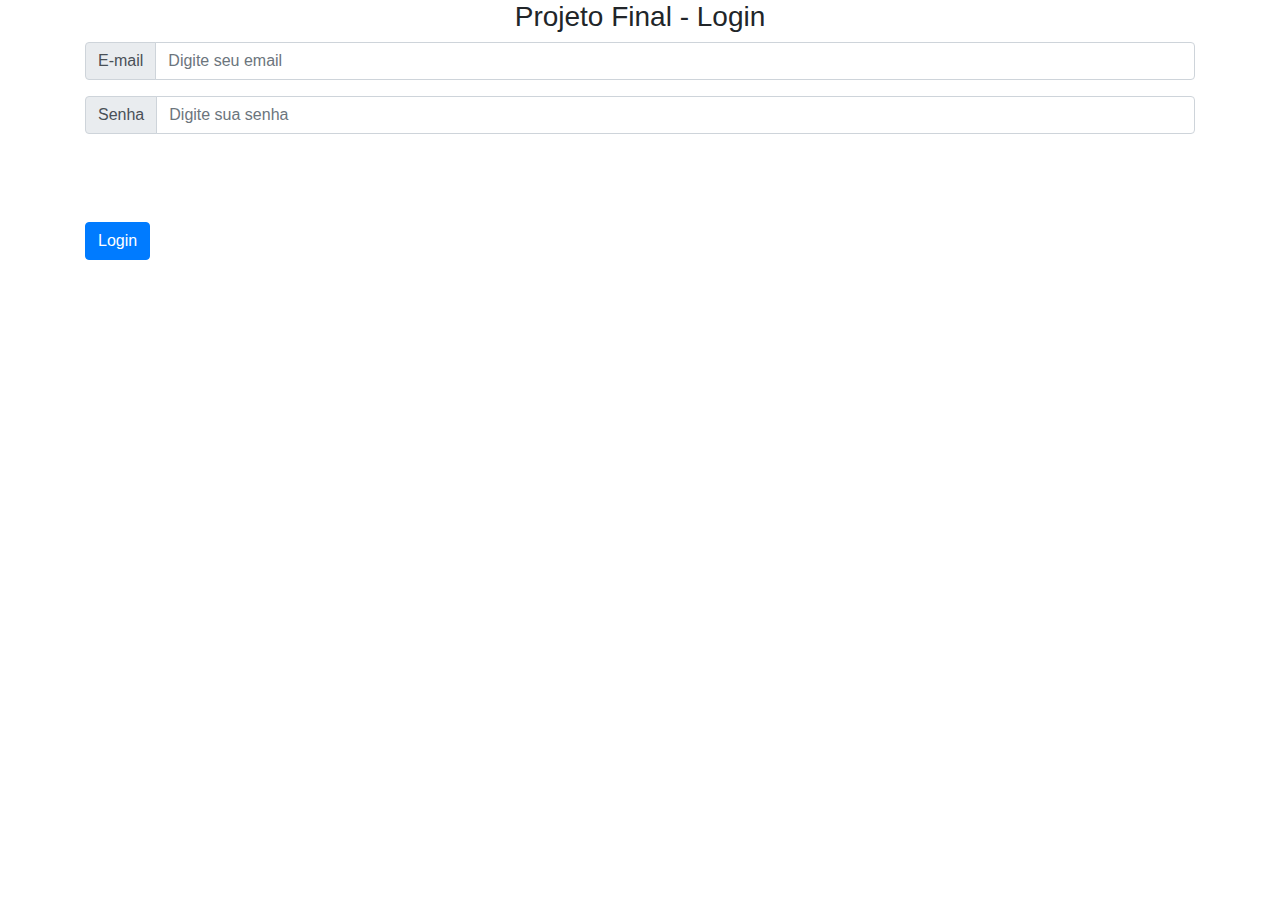
<file: front/login.html>
<!DOCTYPE html>
<html lang="pt-br">
<head>
    <meta charset="UTF-8">
    <meta name="viewport" content="width=device-width, initial-scale=1.0">
    <title>Usuario</title>
    <link rel="stylesheet" href="https://stackpath.bootstrapcdn.com/bootstrap/4.4.1/css/bootstrap.min.css" integrity="sha384-Vkoo8x4CGsO3+Hhxv8T/Q5PaXtkKtu6ug5TOeNV6gBiFeWPGFN9MuhOf23Q9Ifjh" crossorigin="anonymous">
    <script type="text/javascript" src="js/usuario.js"></script>
</head>
<body>
    <div class="container">
        <div class="row">
            <div class="col-12">
                <h3 class="text-center">Projeto Final - Login</h3>
            </div>
        </div>

        <div class="input-group mb-3">
            <div class="input-group-prepend">
              <span class="input-group-text" id="basic-addon1">E-mail</span>
            </div>
            <input id="txtemail" type="email" class="form-control" placeholder="Digite seu email" aria-label="Username" aria-describedby="basic-addon1">
          </div>

          <div class="input-group mb-3">
            <div class="input-group-prepend">
              <span class="input-group-text" id="basic-addon1">Senha</span>
            </div>
            <input id="txtsenha"  type="password" class="form-control" placeholder="Digite sua senha" aria-label="Username" aria-describedby="basic-addon1">
          </div>
          <br><br><br>
          <button onclick="logar()" type="button" class="btn btn-primary">Login</button>

    </div>

    <script src="https://code.jquery.com/jquery-3.4.1.slim.min.js" integrity="sha384-J6qa4849blE2+poT4WnyKhv5vZF5SrPo0iEjwBvKU7imGFAV0wwj1yYfoRSJoZ+n" crossorigin="anonymous"></script>
    <script src="https://cdn.jsdelivr.net/npm/popper.js@1.16.0/dist/umd/popper.min.js" integrity="sha384-Q6E9RHvbIyZFJoft+2mJbHaEWldlvI9IOYy5n3zV9zzTtmI3UksdQRVvoxMfooAo" crossorigin="anonymous"></script>
    <script src="https://stackpath.bootstrapcdn.com/bootstrap/4.4.1/js/bootstrap.min.js" integrity="sha384-wfSDF2E50Y2D1uUdj0O3uMBJnjuUD4Ih7YwaYd1iqfktj0Uod8GCExl3Og8ifwB6" crossorigin="anonymous"></script>
</body>
</html>
</file>
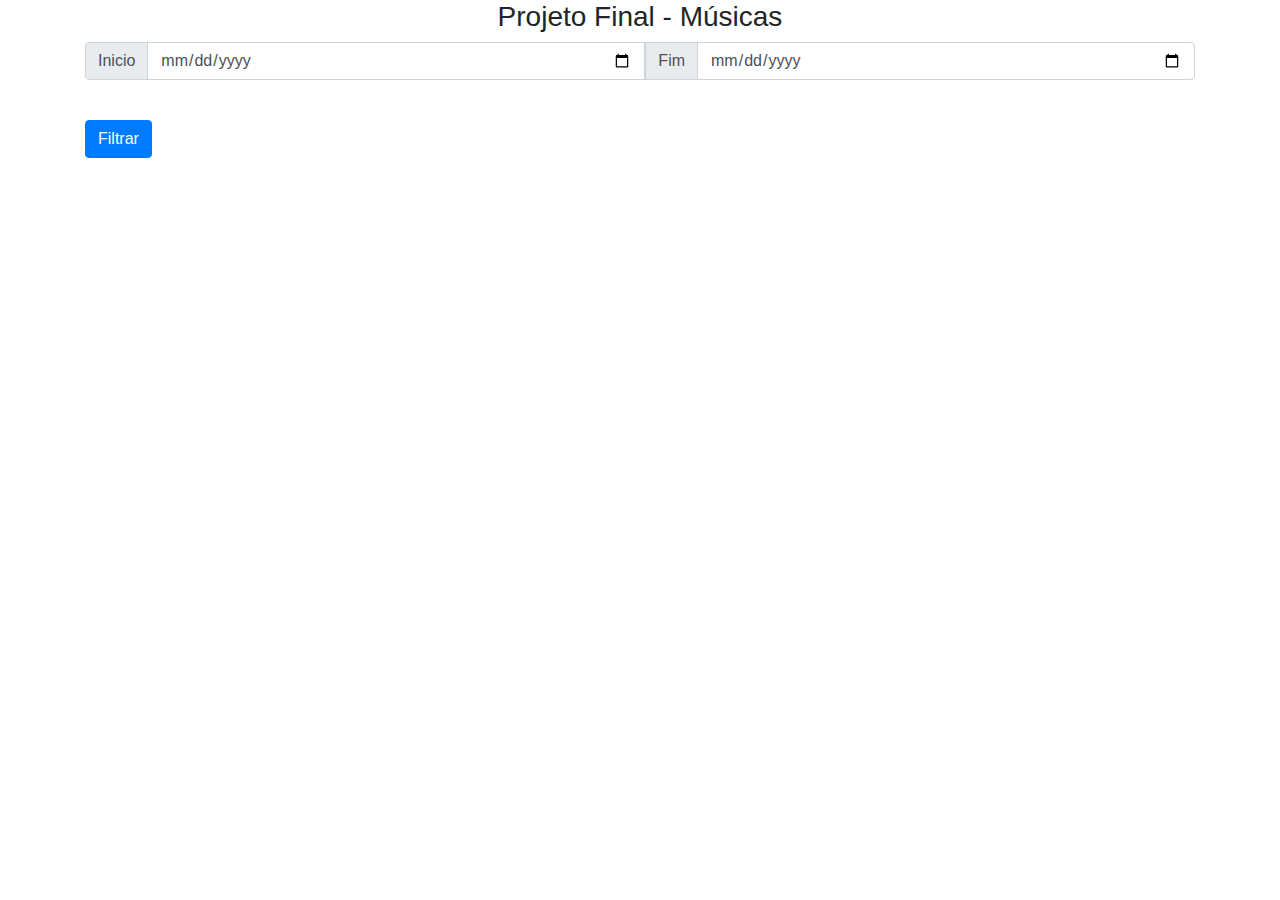
<file: front/musica.html>
<!DOCTYPE html>
<html lang="pt-br">
<head>
    <meta charset="UTF-8">
    <meta name="viewport" content="width=device-width, initial-scale=1.0">
    <title>Musicas</title>
    <link rel="stylesheet" href="https://stackpath.bootstrapcdn.com/bootstrap/4.4.1/css/bootstrap.min.css" integrity="sha384-Vkoo8x4CGsO3+Hhxv8T/Q5PaXtkKtu6ug5TOeNV6gBiFeWPGFN9MuhOf23Q9Ifjh" crossorigin="anonymous">
    <script type="text/javascript" src="js/musica.js"></script>
</head>
<body>
    <div class="container">
        <div class="row">
            <div class="col-12">
                <h3 class="text-center">Projeto Final - Músicas</h3>
            </div>
        </div>

        <div class="input-group mb-3">
            <div class="input-group-prepend">
              <span class="input-group-text" id="basic-addon1">Inicio</span>
            </div>
            <input id="txtinicio" type="date" class="form-control" placeholder="Digite data Inicio" aria-label="Incio" aria-describedby="basic-addon1">
            <div class="input-group-prepend">
                <span class="input-group-text" id="basic-addon1">Fim</span>
              </div>
              <input id="txtfim" type="date" class="form-control" placeholder="Digite data fim" aria-label="Fim" aria-describedby="basic-addon1">        
        </div>

          <br>
          <button onclick="filtrar()" type="button" class="btn btn-primary">Filtrar</button>
          <br><br>

          <div class="row">
              <div id="resultado" class="col-12">

              </div>
          </div>
    </div>

    <script src="https://code.jquery.com/jquery-3.4.1.slim.min.js" integrity="sha384-J6qa4849blE2+poT4WnyKhv5vZF5SrPo0iEjwBvKU7imGFAV0wwj1yYfoRSJoZ+n" crossorigin="anonymous"></script>
    <script src="https://cdn.jsdelivr.net/npm/popper.js@1.16.0/dist/umd/popper.min.js" integrity="sha384-Q6E9RHvbIyZFJoft+2mJbHaEWldlvI9IOYy5n3zV9zzTtmI3UksdQRVvoxMfooAo" crossorigin="anonymous"></script>
    <script src="https://stackpath.bootstrapcdn.com/bootstrap/4.4.1/js/bootstrap.min.js" integrity="sha384-wfSDF2E50Y2D1uUdj0O3uMBJnjuUD4Ih7YwaYd1iqfktj0Uod8GCExl3Og8ifwB6" crossorigin="anonymous"></script>
</body>
</html>
</file>
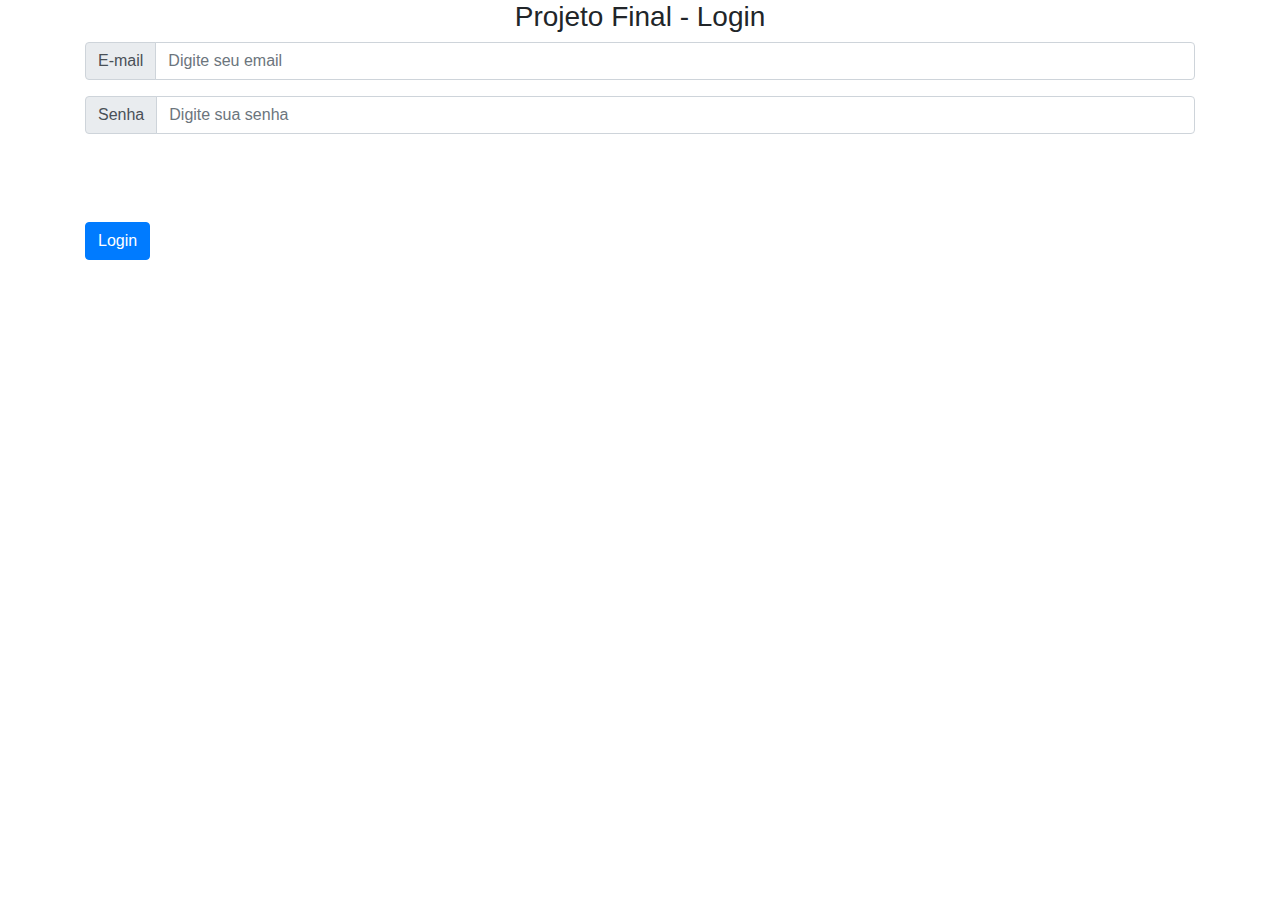
<file: front/usuario.html>
<!DOCTYPE html>
<html lang="pt-br">
<head>
    <meta charset="UTF-8">
    <meta name="viewport" content="width=device-width, initial-scale=1.0">
    <title>Usuario</title>
    <link rel="stylesheet" href="https://stackpath.bootstrapcdn.com/bootstrap/4.4.1/css/bootstrap.min.css" integrity="sha384-Vkoo8x4CGsO3+Hhxv8T/Q5PaXtkKtu6ug5TOeNV6gBiFeWPGFN9MuhOf23Q9Ifjh" crossorigin="anonymous">
    <script type="text/javascript" src="js/usuario.js"></script>
</head>

<!-- onload: toda vez que a página é carregada libera a função-->
<body onload="carregarusuario()">

    <div class="container">
        <div class="row">
            <div class="col-12">
                <h3 class="text-center">Usuário</h3>
            </div>
        </div>

        <div class="row">
            <div id="foto" class="col-12">
                
            </div>
        </div>

        <div id="dados" class="row">
            <div class="col-12">
               
            </div>
        </div>
    </div>

    <br><br>
    <button onclick="window.location='musica.html'" type="button" class="btn btn-primary">Musicas</button>

    <script src="https://code.jquery.com/jquery-3.4.1.slim.min.js" integrity="sha384-J6qa4849blE2+poT4WnyKhv5vZF5SrPo0iEjwBvKU7imGFAV0wwj1yYfoRSJoZ+n" crossorigin="anonymous"></script>
    <script src="https://cdn.jsdelivr.net/npm/popper.js@1.16.0/dist/umd/popper.min.js" integrity="sha384-Q6E9RHvbIyZFJoft+2mJbHaEWldlvI9IOYy5n3zV9zzTtmI3UksdQRVvoxMfooAo" crossorigin="anonymous"></script>
    <script src="https://stackpath.bootstrapcdn.com/bootstrap/4.4.1/js/bootstrap.min.js" integrity="sha384-wfSDF2E50Y2D1uUdj0O3uMBJnjuUD4Ih7YwaYd1iqfktj0Uod8GCExl3Og8ifwB6" crossorigin="anonymous"></script>

</body>
</html>
</file>
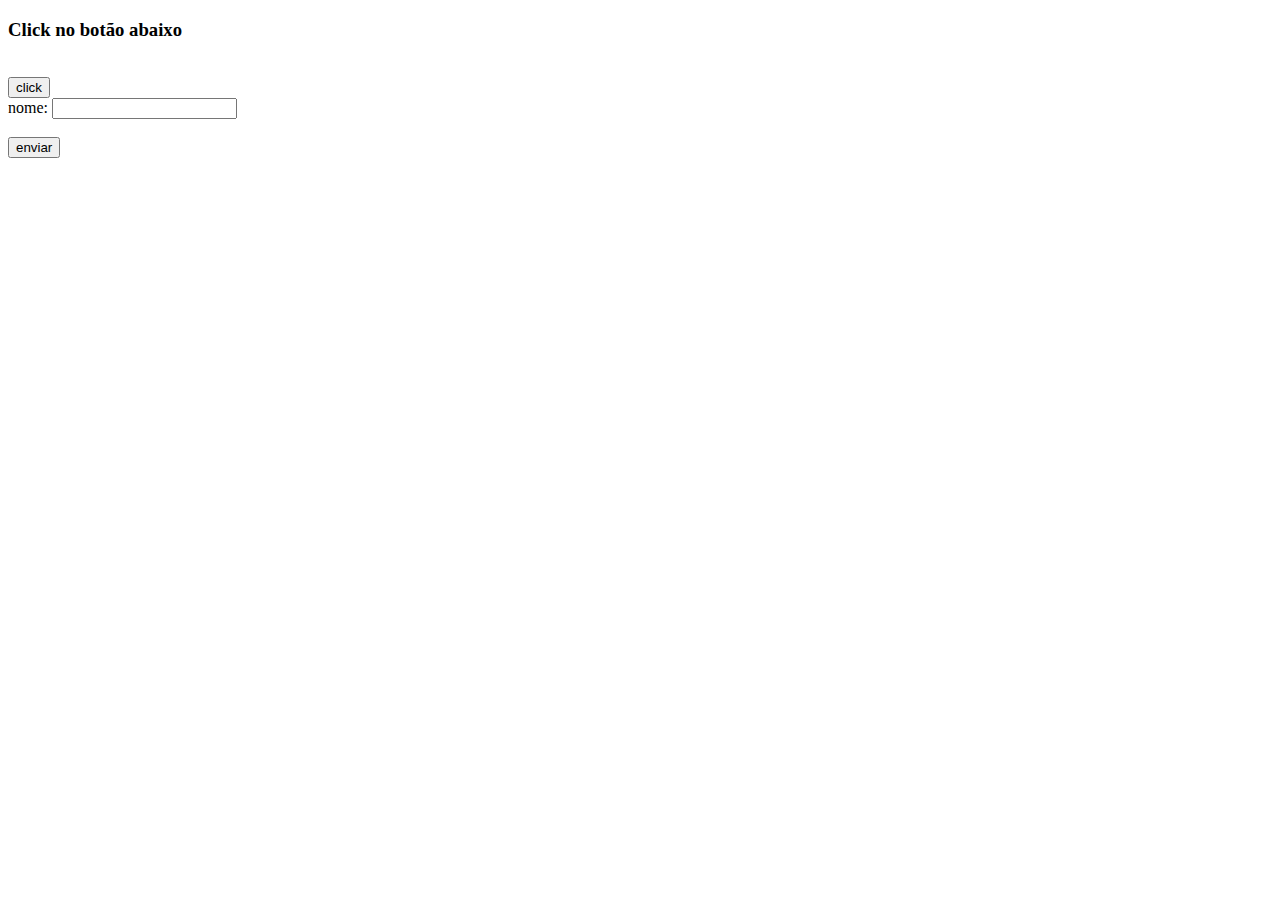
<file: html/Javascript.html>
<!DOCTYPE html>
<html lang="en">
<head>
    <meta charset="UTF-8">
    <meta http-equiv="X-UA-Compatible" content="IE=edge">
    <meta name="viewport" content="width=device-width, initial-scale=1.0">
    <title>Gama JavaScript</title>

    <!-- criando chamada em java script-->
    <script>
        // alert("Sejam todos bem vindos ");

        /*
        var empresa =" Gama Academy";
        var mensagem= "Sejam bem vindos ";

        alert (mensagem+empresa);*/

        /*
        var nome = prompt ("Olá qual o seu nome?");
        alert ("Seja bem vindo "+nome);*/

        function mensagem(){
            alert("Oi eu sou uma mensagem");

        }

        function validar(){
            var nome = contato.nome.value;
            if (nome==""){
                alert("O preenchimento do campo nome é obrigatório");
                contato.nome.focus();
                return false;
            }
            alert(" Seja bem vindo "+nome);
        }

    </script>
</head>
<body>        
        <h3>Click no botão abaixo</h3>
        <br>
        <input type="button" onclick="mensagem()" value="click">

        <form id="contato" method="Post">
            nome: <input type="text" name="nome"><br><br>
            <input type="submit" onclick="return validar()" value="enviar">

        </form>
</body>
</html>
</file>
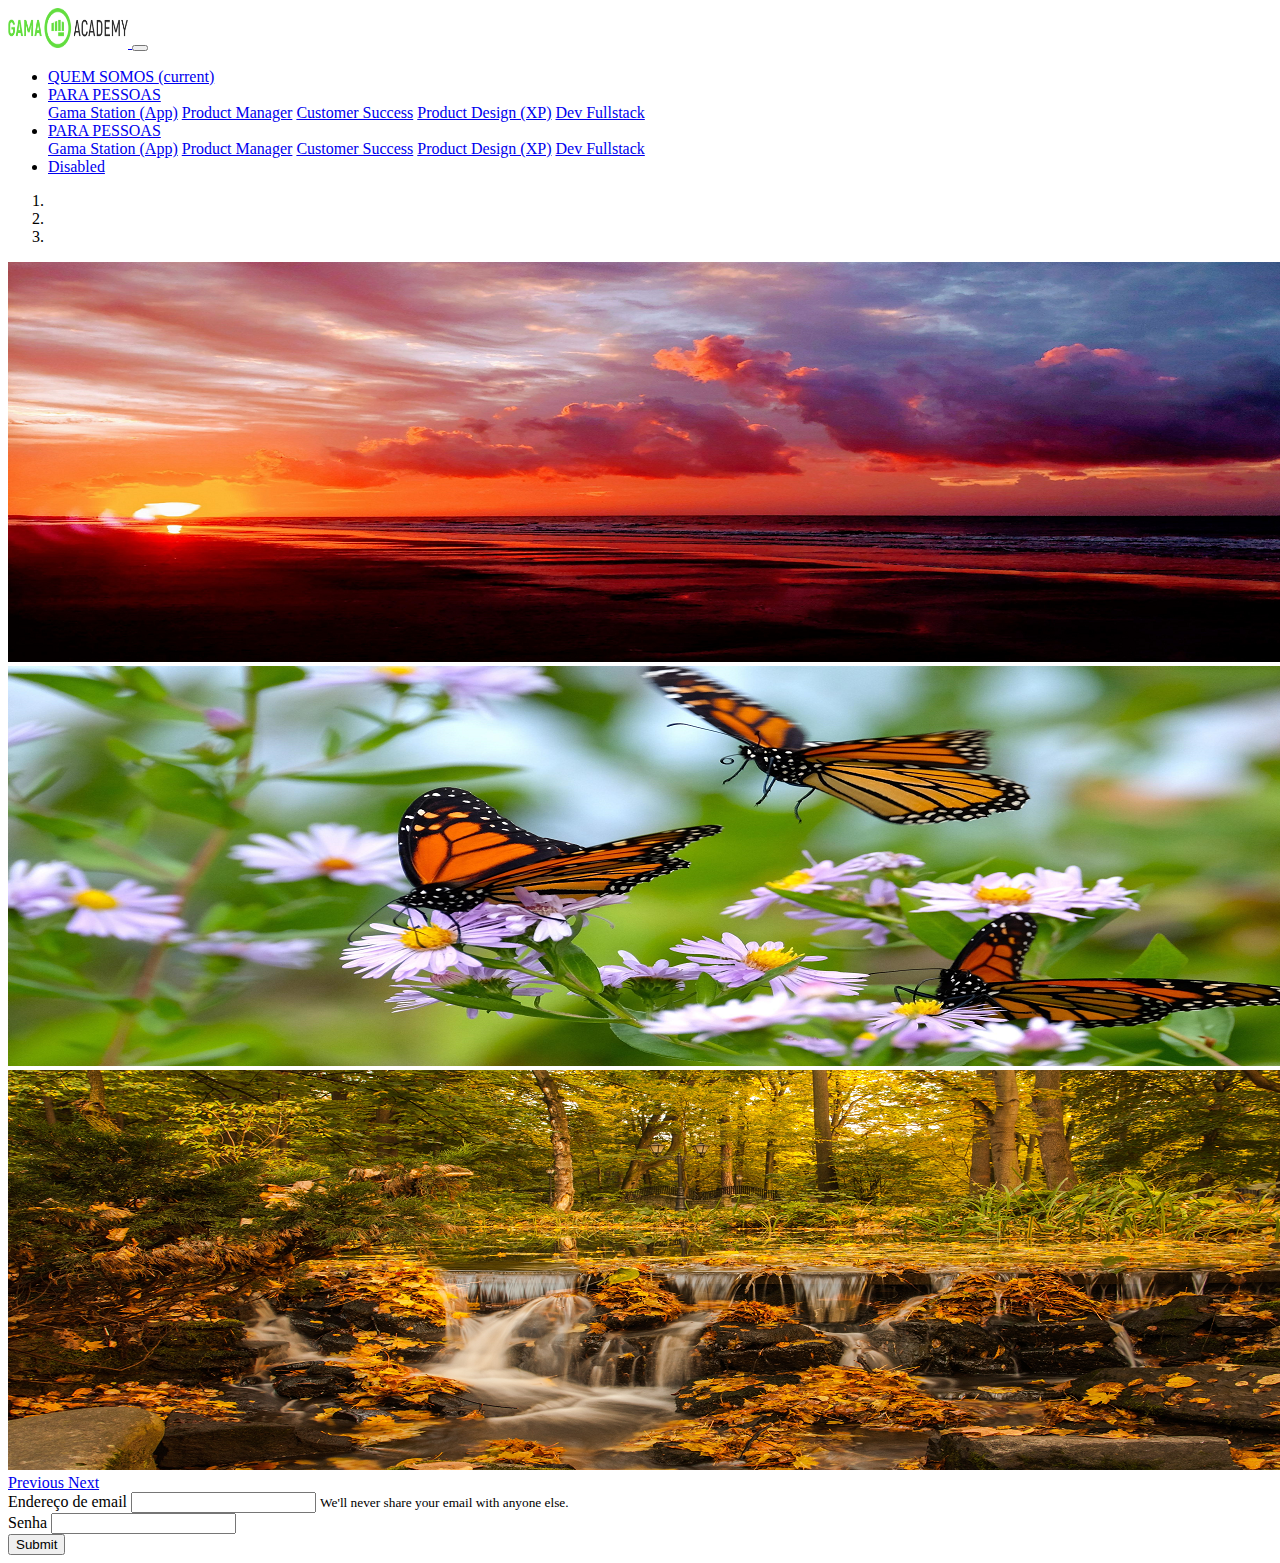
<file: html/navibar.html>
<!DOCTYPE html>
<html lang="en">
<head>
    <meta charset="UTF-8">
    <meta name="viewport" content="width=device-width, initial-scale=1.0">
    <title>Document</title>

    <!--chamada da biblioteca CSS do Bootstrap (site) -->
    <link rel="stylesheet" href="https://cdn.jsdelivr.net/npm/bootstrap@4.6.0/dist/css/bootstrap.min.css" integrity="sha384-B0vP5xmATw1+K9KRQjQERJvTumQW0nPEzvF6L/Z6nronJ3oUOFUFpCjEUQouq2+l" crossorigin="anonymous">

    <!--chamada da biblioteca JS do Bootstrap-->
    <script src="https://code.jquery.com/jquery-3.5.1.slim.min.js" integrity="sha384-DfXdz2htPH0lsSSs5nCTpuj/zy4C+OGpamoFVy38MVBnE+IbbVYUew+OrCXaRkfj" crossorigin="anonymous"></script>
    <script src="https://cdn.jsdelivr.net/npm/popper.js@1.16.1/dist/umd/popper.min.js" integrity="sha384-9/reFTGAW83EW2RDu2S0VKaIzap3H66lZH81PoYlFhbGU+6BZp6G7niu735Sk7lN" crossorigin="anonymous"></script>
    <script src="https://cdn.jsdelivr.net/npm/bootstrap@4.6.0/dist/js/bootstrap.min.js" integrity="sha384-+YQ4JLhjyBLPDQt//I+STsc9iw4uQqACwlvpslubQzn4u2UU2UFM80nGisd026JF" crossorigin="anonymous"></script>


</head>
<body>

       <!--inserir um Navbar (barra de navegação)--> 
    
     <nav class="navbar navbar-expand-lg navbar-light bg-light">
        <a class="navbar-brand" href="#"><img src="../imagens/logo.png" width="120" height="40"> </a>
        <button class="navbar-toggler" type="button" data-toggle="collapse" data-target="#navbarSupportedContent" aria-controls="navbarSupportedContent" aria-expanded="false" aria-label="Toggle navigation">
          <span class="navbar-toggler-icon"></span>
        </button>
      
        <div class="collapse navbar-collapse" id="navbarSupportedContent">
          <ul class="navbar-nav mr-auto">
            <li class="nav-item active">
              <a class="nav-link" href="#">QUEM SOMOS <span class="sr-only">(current)</span></a>
            </li>

            <li class="nav-item dropdown">
              <a class="nav-link dropdown-toggle" href="#" id="navbarDropdown" role="button" data-toggle="dropdown" aria-haspopup="true" aria-expanded="false">
                PARA PESSOAS
              </a>
              <div class="dropdown-menu" aria-labelledby="navbarDropdown">
                <a class="dropdown-item" href="#">Gama Station (App)</a>
                <a class="dropdown-item" href="#">Product Manager</a>
                <a class="dropdown-item" href="#">Customer Success</a>
                <a class="dropdown-item" href="#">Product Design (XP)</a>
                <a class="dropdown-item" href="#">Dev Fullstack</a>
              </div>
            </li>

            <li class="nav-item dropdown">
                <a class="nav-link dropdown-toggle" href="#" id="navbarDropdown" role="button" data-toggle="dropdown" aria-haspopup="true" aria-expanded="false">
                  PARA PESSOAS
                </a>
                <div class="dropdown-menu" aria-labelledby="navbarDropdown">
                  <a class="dropdown-item" href="#">Gama Station (App)</a>
                  <a class="dropdown-item" href="#">Product Manager</a>
                  <a class="dropdown-item" href="#">Customer Success</a>
                  <a class="dropdown-item" href="#">Product Design (XP)</a>
                  <a class="dropdown-item" href="#">Dev Fullstack</a>
                </div>
              </li>


            <li class="nav-item">
              <a class="nav-link disabled" href="#" tabindex="-1" aria-disabled="true">Disabled</a>
            </li>
          </ul>
        </div>
      </nav>

      <!--container-->
      <div class="container">
        <div class="row">
             <div id="carouselExampleIndicators" class="carousel slide" data-ride="carousel">
                  <ol class="carousel-indicators">
                      <li data-target="#carouselExampleIndicators" data-slide-to="0" class="active"></li>
                      <li data-target="#carouselExampleIndicators" data-slide-to="1"></li>
                      <li data-target="#carouselExampleIndicators" data-slide-to="2"></li>
                 </ol>
                 <div class="carousel-inner">
                     <div class="carousel-item active">
                      <img src="../imagens/imagem1.png" class="d-block w-100" alt="...">
                     </div>
                    <div class="carousel-item">
                      <img src="../imagens/imagem2.png" class="d-block w-100" alt="...">
                     </div>
                     <div class="carousel-item">
                     <img src="../imagens/imagem4.png" class="d-block w-100" alt="...">
                     </div>
                 </div>
                  <a class="carousel-control-prev" href="#carouselExampleIndicators" role="button" data-slide="prev">
                     <span class="carousel-control-prev-icon" aria-hidden="true"></span>
                     <span class="sr-only">Previous</span>
                 </a>
                 <a class="carousel-control-next" href="#carouselExampleIndicators" role="button" data-slide="next">
                     <span class="carousel-control-next-icon" aria-hidden="true"></span>
                     <span class="sr-only">Next</span>
                  </a>
             </div>
         </div>

         <!--campos de formulario-->
            <div class="row">
            <form>
                <div class="form-group">
                  <label for="exampleInputEmail1">Endereço de email</label>
                  <input type="email" class="form-control" id="exampleInputEmail1" aria-describedby="emailHelp" required>
                  <small id="emailHelp" class="form-text text-muted">We'll never share your email with anyone else.</small>
                </div>
                <div class="form-group">
                  <label for="exampleInputPassword1">Senha</label>
                  <input type="password" class="form-control" id="exampleInputPassword1" required>
                </div>
                <button type="submit" class="btn btn-primary">Submit</button>
            </form>

            </div>


    </div>


</body>
</html>
</file>
